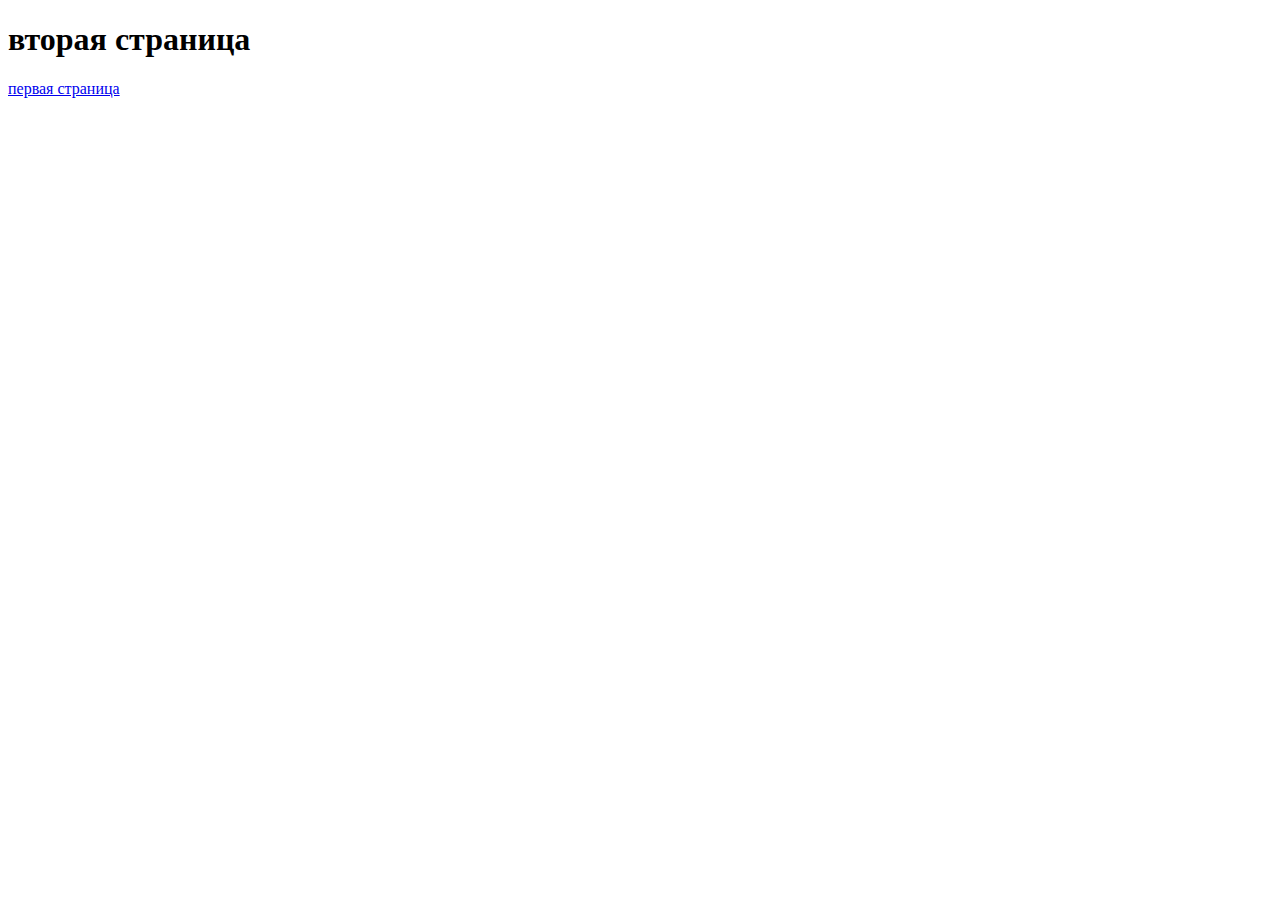
<file: test.html>
<!DOCTYPE html>
<html lang="en">
<head>
    <meta charset="UTF-8">
    <meta name="viewport" content="width=device-width, initial-scale=1.0">
    <title>вторая страница</title>
</head>
<body>
    <h1>вторая страница</h1>
    <a href="index.html">первая страница</a>
</body>
</html>
</file>
